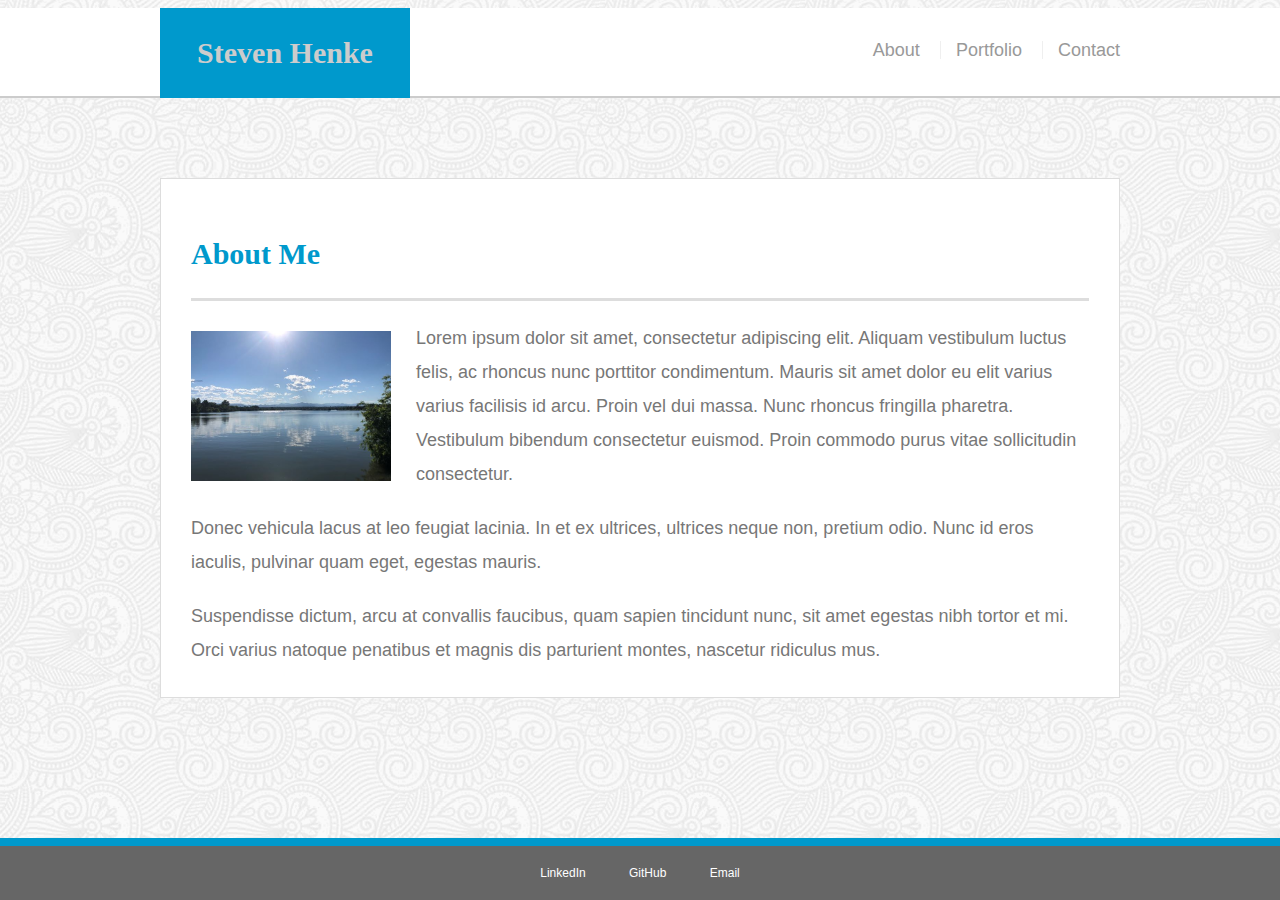
<file: index.html>
<!doctype html>
<html lang="en-us">

<head>
  <meta name="viewport" content="width=device-width, initial-scale=1">
  <meta charset="UTF-8">
  <title>About | Your Name</title>
  <link rel="stylesheet" type="text/css" href="assets/css/style.css">
</head>

<body>

  <header id="masthead">
    <div class="container">
      <a href="index.html" id="logo">Steven Henke</a>
      <nav id = "headerNav">
        <a href="index.html">About</a>
        <a href="portfolio.html">Portfolio</a>
        <a href="contact.html">Contact</a>
      </nav>
    </div>
  </header>

  <div id="main-container" class="container">
    <section class="main-section">
      <h1>About Me</h1>

      <img src="assets/images/LakeDenver.jpg" class="auth-image" alt="Your Name">

      <p>Lorem ipsum dolor sit amet, consectetur adipiscing elit. Aliquam vestibulum luctus felis, ac rhoncus nunc
        porttitor condimentum. Mauris sit amet dolor eu elit varius varius facilisis id arcu. Proin vel dui massa. Nunc
        rhoncus fringilla pharetra. Vestibulum bibendum consectetur euismod. Proin commodo purus vitae sollicitudin
        consectetur.</p>

      <p>Donec vehicula lacus at leo feugiat lacinia. In et ex ultrices, ultrices neque non, pretium odio. Nunc id eros
        iaculis, pulvinar quam eget, egestas mauris.</p>

      <p>Suspendisse dictum, arcu at convallis faucibus, quam sapien tincidunt nunc, sit amet egestas nibh tortor et
        mi. Orci varius natoque penatibus et magnis dis parturient montes, nascetur ridiculus mus.</p>

    </section>

  </div>

  <footer>
      <nav id = "footerNav">
          <a href="https://www.linkedin.com/in/steven-henke/" id= "links">LinkedIn</a>
          <a href="https://github.com/sahenke13" id= "links">GitHub</a>
          <a href="mailto:shenke13@gmail.com" id= "links">Email</a>
      </nav>
  </footer>
</body>

</html>
</file>
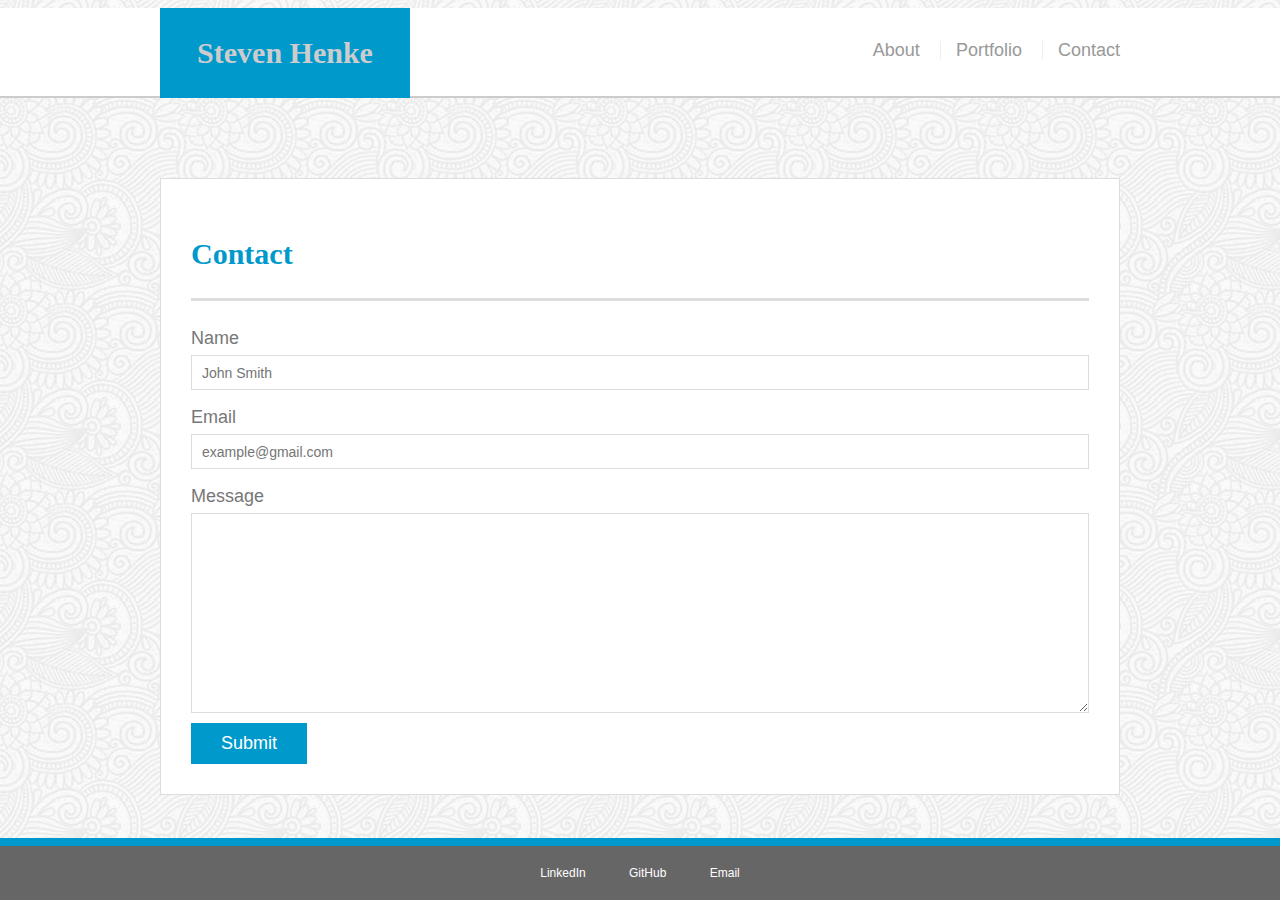
<file: contact.html>
<!doctype html>
<html lang="en-us">

<head>
  <meta name="viewport" content="width=device-width, initial-scale=1">
  <meta charset="UTF-8">
  <title>Contact | Your Name</title>
  <link rel="stylesheet" type="text/css" href="assets/css/style.css">
</head>

<body>

  <header id="masthead">
    <div class="container">
      <a href="index.html" id="logo">Steven Henke</a>
      <nav id = "headerNav">
        <a href="index.html">About</a>
        <a href="portfolio.html">Portfolio</a>
        <a href="contact.html">Contact</a>
      </nav>
    </div>
  </header>

  <div id="main-container" class="container">
    <section class="main-section">
      <h1>Contact</h1>

      <form id="contact-form">
        <ul>
          <li>
            <label for="name">Name</label>
            <input type="text" id="name" name="name" placeholder="John Smith" required="required">
          </li>
          <li>
            <label for="email">Email</label>
            <input type="email" id="email" name="email" placeholder="example@gmail.com" required="required">
          </li>
          <li>
            <label for="message">Message</label>
            <textarea id="message" name="message" required="required"></textarea>
          </li>
        </ul>
        <input type="submit">
      </form>

    </section>

  </div>

  <footer>
      <nav id = "footerNav">
          <a href=https://www.linkedin.com/in/steven-henke/" id= "links">LinkedIn</a>
          <a href="https://github.com/sahenke13" id= "links">GitHub</a>
          <a href="mailto:shenke13@gmail.com" id= "links">Email</a>
      </nav>
  </footer>
</body>

</html>
</file>
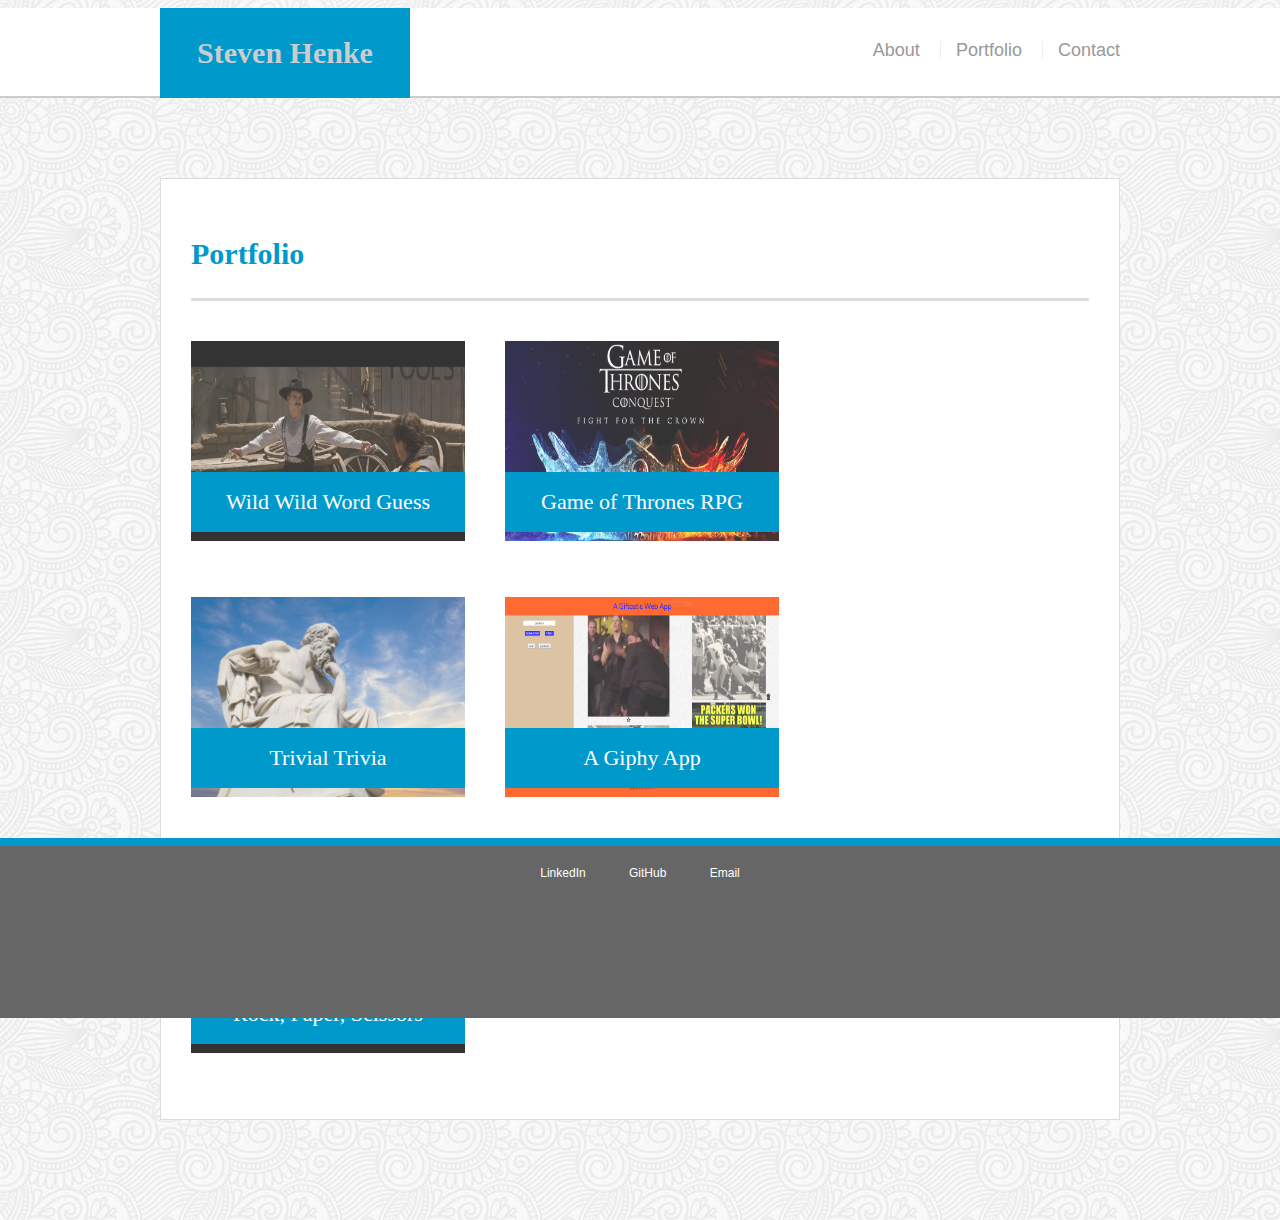
<file: portfolio.html>
<!doctype html>
<html lang="en-us">

<head>
  <meta name="viewport" content="width=device-width, initial-scale=1">
  <meta charset="UTF-8">
  <title>Portfolio | Your Name</title>
  <link rel="stylesheet" type="text/css" href="assets/css/style.css">
</head>

<body>

  <header id="masthead">
    <div class="container">
      <a href="index.html" id="logo">Steven Henke</a>
      
      <nav id = "headerNav">
        <a href="index.html">About</a>
        <a href="portfolio.html">Portfolio</a>
        <a href="contact.html">Contact</a>
      </nav>
    </div>
  </header>

  <div id="main-container" class="container">
    <section class="main-section">
      <h1>Portfolio</h1>

      <div class="work">
        <a href = "https://sahenke13.github.io/word-guess-game/">
        <img id ="portImage" src="./assets/images/Tombstone-Val-Kilmer.png" alt="wordGuessGame" width="200px" height="200px">
        <h3>Wild Wild Word Guess</h3>
        </a>
      </div>
      <div class="work">
        <a href ="https://sahenke13.github.io/unit-4-game/">
        <img id ="portImage" src="assets/images/gameOfThronesBackGroundOption1.jpg  " alt="Game of Thrones" width="200px" height="200px">
        <h3>Game of Thrones RPG</h3>
        </a>
      </div>
      <div class="work">
        <a href = "https://sahenke13.github.io/TriviaGame/">
        <img id ="portImage" src="assets/images/thinkingManBackground.jpg" alt="Trivial Trivia Game" width="200px" height="200px">
        <h3>Trivial Trivia</h3>
        </a>
      </div>
      <div class="work">
        <a href = "https://sahenke13.github.io/HW6-Giftastic/" >
        <img id ="portImage" src="assets/images/giphyAppScreenShot.PNG" width="200px" height="200px" alt="Mountain Life">
        </a>
        <h3>A Giphy App</h3>
      </div>
      <div class="work">
        <a href = "https://sahenke13.github.io/RPS-Multiplayer/" >
          <img id ="portImage" src="assets/images/RPS.PNG" alt="Rock,paper,scissors" width="200px" height="200px">
        </a>
        <h3>Rock, Paper, Scissors</h3>
      </div>

    </section>

  </div>

  <footer>
    <nav id = "footerNav">
        <a href="https://www.linkedin.com/in/steven-henke/" id= "links">LinkedIn</a>
        <a href="https://github.com/sahenke13" id= "links">GitHub</a>
        <a href="mailto:shenke13@gmail.com" id= "links">Email</a>
    </nav>
  </footer>
</body>

</html>
</file>
<file: assets/css/style.css>
body {
    font-family: Arial, "Helvetica Neue", Helvetica, sans-serif;
    font-size: 18px;
    line-height: 34px;
    color: #777;
    background-image: url("../images/full-bloom.png");
    
  }
  
  * {
    box-sizing: border-box;
  }
  
  /* general */
  
  .container {
    width: 100%;
    max-width: 960px;
    margin: 0 auto;
    clear: both;
  }
  
  h1,
  h2,
  h3,
  p {
    margin-bottom: 20px;
  }
  
  p:last-child {
    margin-bottom: 0;
  }
  
  h1,
  h2,
  h3 {
    font-family: Georgia, Times, "Times New Roman", serif;
    font-weight: 700;
    color: #0099cc;
  }
  
  h1 {
    padding-bottom: 20px;
    font-size: 30px;
    line-height: 49px;
    border-bottom: 3px solid #ddd;
  }
  
  h2,
  h3 {
    font-size: 22px;
  }
  
  /* header */
  
  #masthead {
    position: fixed;
    z-index: 99;
    width: 100%;
    height: 90px;
    margin: 0 0 30px;
    /* overflow: auto; */
    color: #fff;
    background: #fff;
    border-bottom: 2px solid #ccc;
    right: 0;
   
  }

  
  #logo {
    
    position:fixed;
    width: 250px;
    height: 90px;
    font-family: Georgia, Times, "Times New Roman", serif;
    font-size: 30px;
    font-weight: 700;
    line-height: 90px;
    color: #ccc;
    text-align: center;
    text-decoration: none;
    background: #0099cc;
    
  }
  
  #headerNav {
    float: right;
    margin-top: 25px;
  }
  
  #headerNav a {
    display: inline-block;
    padding-left: 15px;
    margin-left: 15px;
    line-height: 18px;
    color: #999;
    text-decoration: none;
    border-left: 1px solid #efefef;
  }
  
  #headerNav a:first-child {
    border-left: 0 none;
  }
  
  /* footer */
  
  footer {
    position: fixed;
    right: 0;
    width: 100%;
    padding: 10px 0;
    clear: both;
    font-size: 12px;
    color: #fff;
    color: #ccc;
    text-align: center;
    background: #666;
    border-top: 8px solid #0099cc;
    height: 180px;
  }
  #links{
    padding: 20px;
    text-decoration: none;
    color: #fff;
  }
  
  h3, h2 {
    padding-bottom: 20px;
    margin-bottom: 15px;
    line-height: 22px;
    border-bottom: 2px solid #eee;
  }
  
  /* main */
  
  #main-container {
    padding-top: 130px;
    min-height: calc(100vh - 70px);
  }
  
  .main-section {
    float: left;
    width: 100%;
    max-width: 960px;
    padding: 30px;
    margin: 40px 0px 100px 0px;
    background: #fff;
    border: 1px solid #ddd;
  }
  
  /* portfolio page */
  
  .work {
    position: relative;
    float: left;
    width: 274px;
    margin: 20px 0 25px;
    overflow: auto;
  }
  
  .work:nth-child(even) {
    margin-right: 40px;
  }
  
  .work img {
    width: 100%;
    border: 0 none;
    opacity: 0.8;
  }
  
  .work h3 {
    position: absolute;
    bottom: 20px;
    width: 100%;
    padding: 15px;
    margin-bottom: 0;
    font-weight: 300;
    line-height: 30px;
    color: #fff;
    text-align: center;
    background: #0099cc;
    border-bottom: 0;
  }
  
  .auth-image {
    float: left;
    width: 200px;
    height: auto;
    margin-top: 10px;
    margin-right: 25px;
  }
  
  /* contact page */
  
  #contact-form ul {
    margin-bottom: 20px;
    list-style: none;
    padding: 0px;
    margin: 0px;
      
    
  }
  
  #contact-form li {
    margin-bottom: 10px;
  }
  
  label,
  input[type=text],
  input[type=email],
  textarea {
    display: block;
    width: 100%;
  }
  
  input[type=text],
  input[type=email],
  textarea {
    height: 35px;
    padding: 0 10px;
    font-size: 14px;
    border: 1px solid #ddd;
  }
  
  textarea {
    height: 200px;
  }
  
  input[type=submit] {
    padding: 10px 30px;
    font-size: 18px;
    color: #fff;
    cursor: pointer;
    background: #0099cc;
    border: 0 none;
  }

  /* media queries */



  @media  screen and (max-width:980px){
    
    nav a{
      margin-left: 0px;
      margin-right: 20px;
    }
    #logo {
      margin-left: 3%;
    }
    .main-section{
      margin-bottom: 100px;
    }
   
  }  


  @media  screen and (max-width:768px){

    nav a{
     
      margin-right: 5%;
    }
    #headerNav{
      width: 400px;
    }
    #main-section {
      width: 600px;

    }
  }

  @media only screen and (max-width:640px){
    #logo{  
      width:100%;
      margin: 0;
    }

    .main-section{
      margin: 70px 0 40px 0;
    }

    #headerNav{
      height: 120px;
      padding-top: 80px;
      width:100%;
      text-align: center;
      background: white;
    }
    
    /* #footerNav{
      height: 40px;
    } */

    footer{
        bottom: 0;
        height: 40px;
        padding: 0;

    }

    #main-container{
      padding-top:30%;
      margin-bottom:10%;
      margin-left: auto;
      margin-right: auto;
      width:100%;
    }
    ul {
     
      padding: 0;
    }
    #main-section {
      
      margin-top: 30%;
    }
    .work{
      margin: 3% 0 5% 3%;
    }
  }
</file>
